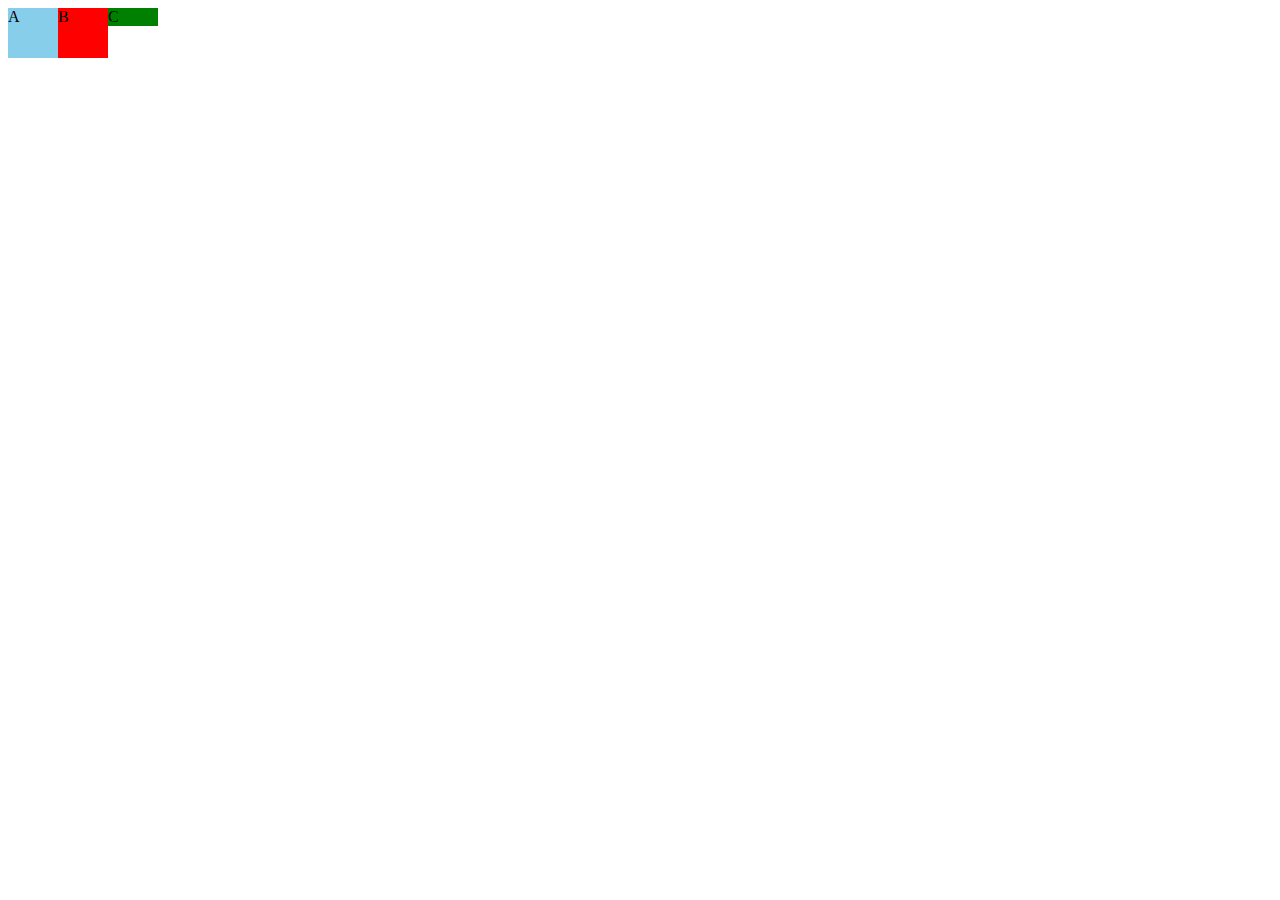
<file: 1.24/index.html>
<!DOCTYPE html>
<html lang="ja">
<head>
<meta charset="UTF-8">
<title>position</title>
<link rel="stylesheet" type="text/css" href="main.css">
</head>

<body>
<div class="box1">A</div>
<div class="box2">B</div>
<div class="box3">C</div>
</body>
</html>
</file>
<file: 1.24/main.css>
.box1{ float: left;
    width: 50px;
    height: 50px;
    background-color: skyblue;
}

.box2{ float: left;
    width: 50px;
    height: 50px;
    background-color: red;
}
.box3{ float: left;
    width: 50px;
    height 50px;
    background-color: green;
}
</file>
